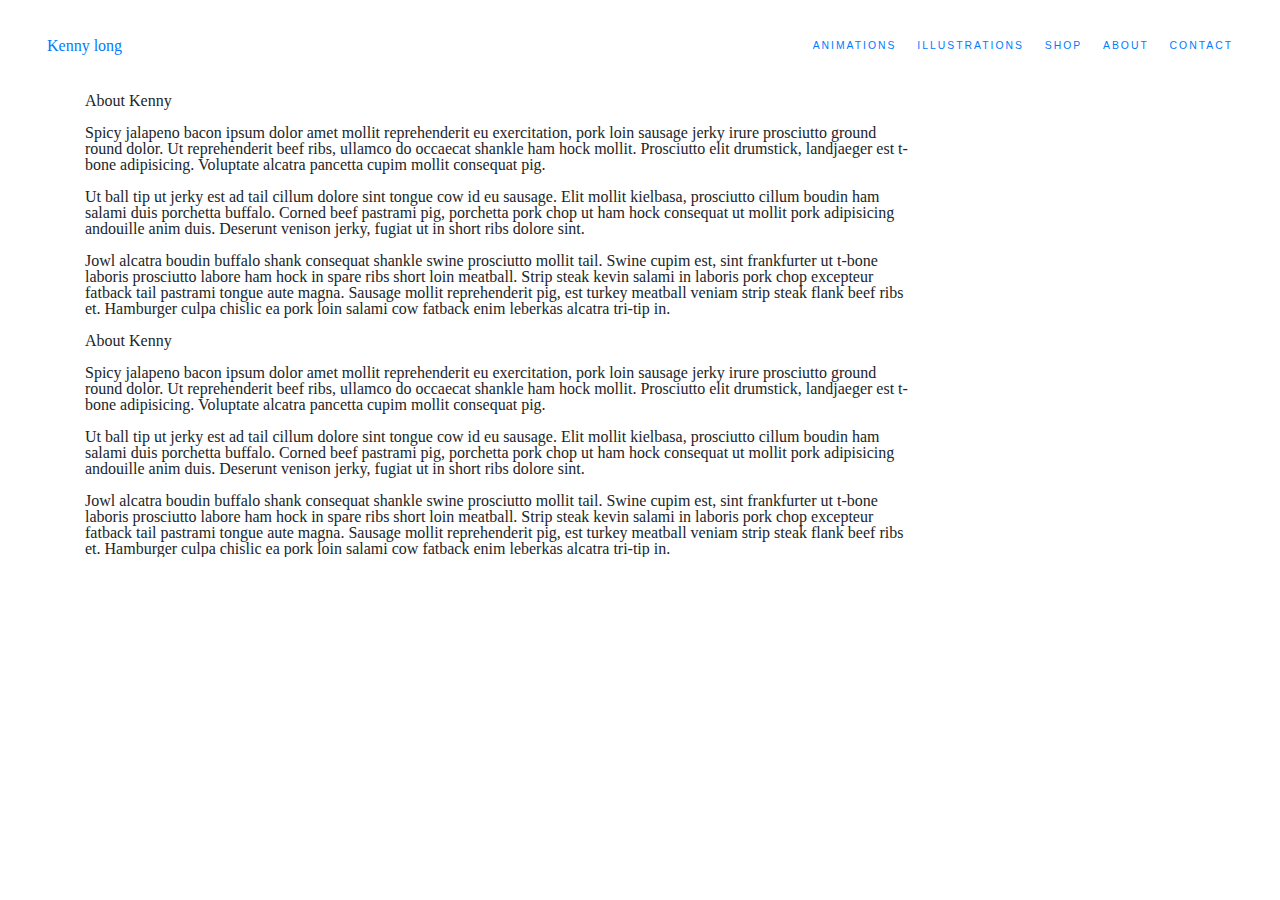
<file: about.html>
<!DOCTYPE html>
<html lang="en-us">
<head>
  <meta charset="utf-8" />
  <meta http-equiv="X-UA-Compatible" content="IE=edge">
  <meta name="viewport" content="width=device-width,initial-scale=1,maximum-scale=1,user-scalable=no">
  <!-- Title, Description &Flavicon -->
  <title>Kenny Long</title>
  <!-- <meta name="description" content="Kenny Long artist"> -->
  <!-- <link rel="shortcut icon" href="kenny long flavicon" type="image/x-icon"> -->

  <!-- Bootstrap styles -->
  <link rel="stylesheet" href="https://stackpath.bootstrapcdn.com/bootstrap/4.3.1/css/bootstrap.min.css" integrity="sha384-ggOyR0iXCbMQv3Xipma34MD+dH/1fQ784/j6cY/iJTQUOhcWr7x9JvoRxT2MZw1T" crossorigin="anonymous">
  <!-- FeatherLight Styles -->
  <link rel="stylesheet" type="text/css" media="screen" href="assets/css/featherlight.css"/>
  <link rel="stylesheet" type="text/css" media="screen" href="assets/css/featherlight.gallery.css"/>
  <!-- Custom Styles -->
  <link rel="stylesheet" type="text/css" media="screen" href="assets/css/style.css" />
  <link rel="stylesheet" type="text/css" media="screen" href="assets/css/reset.css" />

</head>

<body >
    <div id="myNav" class="overlay">
        <a href="javascript:void(0)" class="closebtn" onclick="closeNav()">&times;</a>
        <div class="overlay-content">
            <a href="/animations/personalA.html">Animations</a>
            <a href="/illustrations/personalI.html">Illustrations</a>
            <a href="shop.html">Shop</a>
            <a href="about.html">About</a>
        </div>
    </div>
    <!-- Page wrapper -->
    <div class="container-fluid">
        <header id="header">
            <div class="header-inner">
                <div id="logo">
                    <a href="/">
                        Kenny long
                    </a>
                </div>
                <div class="menu-toggle">
                        <span style="font-size:30px;cursor:pointer;" onclick="openNav()">&#9776;</span>
                </div>
                <nav id="main-navigation">
                    <ul>
                        <li class="dropdown">
                            <a href="/animations/personalA.html">Animations</a>
                            <ul>
                                <li>
                                    <a href="/animations/personalA.html">Personal</a>
                                </li>
                                <li>
                                    <a href="/animations/commisionsA.html">Commisions</a>
                                </li>
                            </ul>
                        </li>
                        <li class="dropdown">
                            <a href="/illustrations/personalI.html">Illustrations</a>
                            <ul>
                                <li><a href="/illustrations/personalI.html">Personal</a></li>
                                <li><a href="/illustrations/commisionsI.html">Commisions</a></li>
                            </ul>
                        </li>
                        <li><a href="/shop.html">Shop</a></li>
                        <li><a href="/about.html">About</a></li>
                        <li><a href="/contact.html">Contact</a></li>
                    </ul>
                </nav>
            </div>
        </header>
        <div class="container">
            <!-- <div class="header-push"></div> -->
            <div class="row">
                <div class="col-sm-12 col-md-8 col-lg-9">
                    <div class="row">
                        <div class="col-sm-12">
                            <h1>About Kenny</h1>
                            <br>
                            <p>Spicy jalapeno bacon ipsum dolor amet mollit reprehenderit eu exercitation, pork loin sausage jerky irure prosciutto ground round dolor. Ut reprehenderit beef ribs, ullamco do occaecat shankle ham hock mollit. Prosciutto elit drumstick, landjaeger est t-bone adipisicing. Voluptate alcatra pancetta cupim mollit consequat pig.</p>
                            <br>
                            <p>Ut ball tip ut jerky est ad tail cillum dolore sint tongue cow id eu sausage. Elit mollit kielbasa, prosciutto cillum boudin ham salami duis porchetta buffalo. Corned beef pastrami pig, porchetta pork chop ut ham hock consequat ut mollit pork adipisicing andouille anim duis. Deserunt venison jerky, fugiat ut in short ribs dolore sint.</p>
                            <br>
                            <p>Jowl alcatra boudin buffalo shank consequat shankle swine prosciutto mollit tail. Swine cupim est, sint frankfurter ut t-bone laboris prosciutto labore ham hock in spare ribs short loin meatball. Strip steak kevin salami in laboris pork chop excepteur fatback tail pastrami tongue aute magna. Sausage mollit reprehenderit pig, est turkey meatball veniam strip steak flank beef ribs et. Hamburger culpa chislic ea pork loin salami cow fatback enim leberkas alcatra tri-tip in.</p>
                        </div>
                    </div>
                    <br>
                    <div class="row">
                            <div class="col-sm-12">
                                <h1>About Kenny</h1>
                                <br>
                                <p>Spicy jalapeno bacon ipsum dolor amet mollit reprehenderit eu exercitation, pork loin sausage jerky irure prosciutto ground round dolor. Ut reprehenderit beef ribs, ullamco do occaecat shankle ham hock mollit. Prosciutto elit drumstick, landjaeger est t-bone adipisicing. Voluptate alcatra pancetta cupim mollit consequat pig.</p>
                                <br>
                                <p>Ut ball tip ut jerky est ad tail cillum dolore sint tongue cow id eu sausage. Elit mollit kielbasa, prosciutto cillum boudin ham salami duis porchetta buffalo. Corned beef pastrami pig, porchetta pork chop ut ham hock consequat ut mollit pork adipisicing andouille anim duis. Deserunt venison jerky, fugiat ut in short ribs dolore sint.</p>
                                <br>
                                <p>Jowl alcatra boudin buffalo shank consequat shankle swine prosciutto mollit tail. Swine cupim est, sint frankfurter ut t-bone laboris prosciutto labore ham hock in spare ribs short loin meatball. Strip steak kevin salami in laboris pork chop excepteur fatback tail pastrami tongue aute magna. Sausage mollit reprehenderit pig, est turkey meatball veniam strip steak flank beef ribs et. Hamburger culpa chislic ea pork loin salami cow fatback enim leberkas alcatra tri-tip in.</p>
                            </div>
                        </div>
                
                </div>
                <div class="col-sm-12 col-md-4 col-lg-3">
                    <div class="instagram-feed-md-lg">
                        <iframe src="//lightwidget.com/widgets/8f4c69a985715436abf75d7e78a9ab41.html" scrolling="no" allowtransparency="true" class="lightwidget-widget" style="width:100%;border:0;overflow:hidden;"></iframe>            
                    </div>
                    <div class="feed-sm">
                        <iframe src="//lightwidget.com/widgets/adb951b86b615f5c8d697bc6b9cd5d0d.html" scrolling="no" allowtransparency="true" class="lightwidget-widget" style="width:100%;border:0;overflow:hidden;"></iframe>
                    </div>
                </div>
        

    </div>



<!-- Bootstrap JS -->
<script src="https://code.jquery.com/jquery-3.3.1.slim.min.js" integrity="sha384-q8i/X+965DzO0rT7abK41JStQIAqVgRVzpbzo5smXKp4YfRvH+8abtTE1Pi6jizo" crossorigin="anonymous"></script>
<script src="https://cdnjs.cloudflare.com/ajax/libs/popper.js/1.14.7/umd/popper.min.js" integrity="sha384-UO2eT0CpHqdSJQ6hJty5KVphtPhzWj9WO1clHTMGa3JDZwrnQq4sF86dIHNDz0W1" crossorigin="anonymous"></script>
<script src="https://stackpath.bootstrapcdn.com/bootstrap/4.3.1/js/bootstrap.min.js" integrity="sha384-JjSmVgyd0p3pXB1rRibZUAYoIIy6OrQ6VrjIEaFf/nJGzIxFDsf4x0xIM+B07jRM" crossorigin="anonymous"></script>
<!-- Featherligh JS -->
<script src="assets/js/featherlight.js"></script>
<script src="assets/js/featherlight.gallery.js"></script>
<!-- LightWidget WIDGET -->
<script src="https://cdn.lightwidget.com/widgets/lightwidget.js"></script>


<script>
    function openNav() {
        document.getElementById("myNav").style.width = "100%";
    }
    
    function closeNav() {
        document.getElementById("myNav").style.width = "0%";
    }
</script>
</body>
</html>
</file>
<file: assets/css/style.css>
.container-fluid{
    position: relative;
    overflow: hidden;
    z-index: 1;
}
/***********STYLES FOR MAIN NAVIGATION/HEADER/LOGO *************/
#header{
    background: none;
    /* position: fixed;
    top: 0;
    right: 0; */
    width: 100%;
    padding: 1rem 2rem;
    z-index: 9;
}
#header a:hover {
    color: black;
}
#header li.dropdown ul::before {
    background: #ffffff;
}
.header-inner{
    display: -ms-flexbox;
    display: flex;
    -ms-flex-align: center;
    align-items: center;
    -ms-flex-pack: start;
    justify-content: flex-start;
    animation: .6s linear .1s both fadeIn;
}
#logo {
    display: -ms-flexbox;
    display: flex;
    position: relative;
    margin: 0;
    max-width: 250px;
    height: 100%;
    z-index: 2;
}
#main-navigation {
    display: none;
}
/* Nav DropDown */
#main-navigation>ul {
    display: -ms-flexbox;
    display: flex;
    -ms-flex-wrap: wrap;
    flex-wrap: wrap;
    -ms-flex-align: center;
    align-items: center;
    -ms-flex-pack: end;
    justify-content: flex-end;
    margin: 0;
    padding: 0;
    list-style: none;
}
#main-navigation>ul>li {
    position: relative;
}
ul li {
    line-height: 1.75;
}
#main-navigation ul li a {
    font-family: "Montserrat", Helvetica, sans-serif;
    font-weight: 500;
}
#main-navigation>ul>li a {
    display: block;
    position: relative;
    text-align: center;
    margin: 0 .65rem;
    padding: .5em 0;
    font-size: .65em;
    text-transform: uppercase;
    letter-spacing: 2px;
    transition: all .2s linear;
}
#main-navigation>ul>li ul {
    display: block;
    position: absolute;
    top: 100%;
    right: -.5rem;
    margin: 0;
    padding: .5rem;
    list-style: none;
    visibility: hidden;
    opacity: 0;
    font-size: 1em;
    transition: all .1s .4s linear;
}
#main-navigation>ul>li ul::before {
    content: '';
    position: absolute;
    top: 0;
    left: 0;
    width: 100%;
    height: 100%;
    -ms-transform: scale(0.9);
    transform: scale(0.9);
    opacity: 0;
    -ms-transform-origin: center center;
    transform-origin: center center;
    transition: transform 0.25s cubic-bezier(0.4, 0, 0, 1),opacity 0.2s linear;
}
.overlay {
    height: 100%;
    width: 0;
    position: fixed;
    z-index: 10;
    top: 0;
    left: 0;
    background-color: rgb(0,0,0);
    background-color: rgba(0,0,0, 0.9);
    overflow-x: hidden;
    transition: 0.5s;
  }
  
  .overlay-content {
    position: relative;
    top: 25%;
    width: 100%;
    text-align: center;
    margin-top: 30px;
  }
  
  .overlay a {
    padding: 8px;
    text-decoration: none;
    font-size: 36px;
    color: #818181;
    display: block;
    transition: 0.3s;
  }
  
  .overlay a:hover, .overlay a:focus {
    color: #f1f1f1;
  }
  
  .overlay .closebtn {
    position: absolute;
    top: 20px;
    right: 45px;
    font-size: 60px;
  }
.menu-toggle{
    position: relative;
    right: -80%
}

/* .header-push{
    min-height: 100px;
} */

/************ END NAVIGATION STYLES *****************/


/* MEDIA QUERIES */

@media (min-width: 820px){
    #header {
        right: 0 !important;
    }
    #logo {
        -ms-flex-direction: column;
        flex-direction: column;
        -ms-flex-align: start;
        align-items: flex-start;
        max-width: 100%;
        min-width: 0;
    }
    .menu-toggle {
        display: none;
    }
    #main-navigation {
        display: -ms-flexbox !important;
        display: flex !important;
        -ms-flex-direction: column;
        flex-direction: column;
        -ms-flex-align: end;
        align-items: flex-end;
        -ms-flex-pack: end;
        justify-content: flex-end;
        -ms-flex: 1 1 auto;
        flex: 1 1 auto;
        min-width: 0px;
        max-width: 100%;
        padding: 1rem 0;
    }
    #main-navigation>ul {
        margin-right: -.65rem;
    }
    #main-navigation>ul>li.dropdown:hover ul {
        visibility: visible;
        opacity: 1;
        transition-delay: 0s;
        z-index: 2;
    }
    #main-navigation>ul>li.dropdown:hover ul::before {
        -ms-transform: none;
        transform: none;
        opacity: 1;
    }
    #main-navigation>ul>li.dropdown:hover ul li:nth-child(1) {
        transition-delay: .1s;
    }
    #myNav, .overlay, .overlay-content{
        display: none !important;
    }
}
@media (min-width: 768px){
    .feed-sm{
        display:none;
    }
}
@media (max-width: 767px){
    .instagram-feed-md-lg{
        display:none;
    }
}
@media screen and (max-height: 450px) {
    .overlay a {font-size: 20px}
    .overlay .closebtn {
    font-size: 40px;
    top: 15px;
    right: 35px;
    }
  }
</file>
<file: assets/css/featherlight.css>
/**
 * Featherlight – ultra slim jQuery lightbox
 * Version 1.7.13 - http://noelboss.github.io/featherlight/
 *
 * Copyright 2018, Noël Raoul Bossart (http://www.noelboss.com)
 * MIT Licensed.
**/

html.with-featherlight {
	/* disable global scrolling when featherlights are visible */
	overflow: hidden;
}

.featherlight {
	display: none;

	/* dimensions: spanning the background from edge to edge */
	position:fixed;
	top: 0; right: 0; bottom: 0; left: 0;
	z-index: 2147483647; /* z-index needs to be >= elements on the site. */

	/* position: centering content */
	text-align: center;

	/* insures that the ::before pseudo element doesn't force wrap with fixed width content; */
	white-space: nowrap;

	/* styling */
	cursor: pointer;
	background: #333;
	/* IE8 "hack" for nested featherlights */
	background: rgba(0, 0, 0, 0);
}

/* support for nested featherlights. Does not work in IE8 (use JS to fix) */
.featherlight:last-of-type {
	background: rgba(0, 0, 0, 0.8);
}

.featherlight:before {
	/* position: trick to center content vertically */
	content: '';
	display: inline-block;
	height: 100%;
	vertical-align: middle;
}

.featherlight .featherlight-content {
	/* make content container for positioned elements (close button) */
	position: relative;

	/* position: centering vertical and horizontal */
	text-align: left;
	vertical-align: middle;
	display: inline-block;

	/* dimensions: cut off images */
	overflow: auto;
	padding: 25px 25px 0;
	border-bottom: 25px solid transparent;

	/* dimensions: handling large content */
	margin-left: 5%;
	margin-right: 5%;
	max-height: 95%;

	/* styling */
	background: #fff;
	cursor: auto;

	/* reset white-space wrapping */
	white-space: normal;
}

/* contains the content */
.featherlight .featherlight-inner {
	/* make sure its visible */
	display: block;
}

/* don't show these though */
.featherlight script.featherlight-inner,
.featherlight link.featherlight-inner,
.featherlight style.featherlight-inner {
	display: none;
}

.featherlight .featherlight-close-icon {
	/* position: centering vertical and horizontal */
	position: absolute;
	z-index: 9999;
	top: 0;
	right: 0;

	/* dimensions: 25px x 25px */
	line-height: 25px;
	width: 25px;

	/* styling */
	cursor: pointer;
	text-align: center;
	font-family: Arial, sans-serif;
	background: #fff; /* Set the background in case it overlaps the content */
	background: rgba(255, 255, 255, 0.3);
	color: #000;
	border: none;
	padding: 0;
}

/* See http://stackoverflow.com/questions/16077341/how-to-reset-all-default-styles-of-the-html5-button-element */
.featherlight .featherlight-close-icon::-moz-focus-inner {
	border: 0;
	padding: 0;
}

.featherlight .featherlight-image {
	/* styling */
	width: 100%;
}


.featherlight-iframe .featherlight-content {
	/* removed the border for image croping since iframe is edge to edge */
	border-bottom: 0;
	padding: 0;
	-webkit-overflow-scrolling: touch;
}

.featherlight iframe {
	/* styling */
	border: none;
}

.featherlight * { /* See https://github.com/noelboss/featherlight/issues/42 */
	-webkit-box-sizing: border-box;
	-moz-box-sizing: border-box;
	box-sizing: border-box;
}

/* handling phones and small screens */
@media only screen and (max-width: 1024px) {
	.featherlight .featherlight-content {
		/* dimensions: maximize lightbox with for small screens */
		margin-left: 0;
		margin-right: 0;
		max-height: 98%;

		padding: 10px 10px 0;
		border-bottom: 10px solid transparent;
	}
}

/* hide non featherlight items when printing */
@media print {
	html.with-featherlight > * > :not(.featherlight) {
		display: none;
	}
}
</file>
<file: assets/css/featherlight.gallery.css>
/**
 * Featherlight Gallery – an extension for the ultra slim jQuery lightbox
 * Version 1.7.13 - http://noelboss.github.io/featherlight/
 *
 * Copyright 2018, Noël Raoul Bossart (http://www.noelboss.com)
 * MIT Licensed.
**/

.featherlight-next,
.featherlight-previous {
	display: block;
	position: absolute;
	top: 25px;
	right: 25px;
	bottom: 0;
	left: 80%;
	cursor: pointer;
	/* preventing text selection */
	-webkit-touch-callout: none;
	-webkit-user-select: none;
	-khtml-user-select: none;
	-moz-user-select: none;
	-ms-user-select: none;
	user-select: none;
	/* IE9 hack, otherwise navigation doesn't appear */
	background: rgba(0,0,0,0);
}

.featherlight-previous {
	left: 25px;
	right: 80%;
}

.featherlight-next:hover,
.featherlight-previous:hover {
	background: rgba(255,255,255,0.25);
}


.featherlight-next span,
.featherlight-previous span {
	display: none;
	position: absolute;

	top: 50%;
	left: 5%;
	width: 82%;

	/* center horizontally */
	text-align: center;

	font-size: 80px;
	line-height: 80px;

	/* center vertically */
	margin-top: -40px;

	text-shadow: 0px 0px 5px #fff;
	color: #fff;
	font-style: normal;
	font-weight: normal;
}
.featherlight-next span {
	right: 5%;
	left: auto;
}


.featherlight-next:hover span,
.featherlight-previous:hover span {
	display: inline-block;
}

.featherlight-swipe-aware .featherlight-next,
.featherlight-swipe-aware .featherlight-previous {
	display: none;
}

/* Hide navigation while loading */
.featherlight-loading .featherlight-previous, .featherlight-loading .featherlight-next {
	display:none;
}

/* Hide navigation in case of single image */
.featherlight-first-slide.featherlight-last-slide .featherlight-previous,
.featherlight-first-slide.featherlight-last-slide .featherlight-next {
	display:none;
}


/* Always display arrows on touch devices */
@media only screen and (max-device-width: 1024px){
	.featherlight-next:hover,
	.featherlight-previous:hover {
		background: none;
	}
	.featherlight-next span,
	.featherlight-previous span {
		display: block;
	}
}

/* handling phones and small screens */
@media only screen and (max-width: 1024px) {
	.featherlight-next,
	.featherlight-previous {
		top: 10px;
		right: 10px;
		left: 85%;
	}

	.featherlight-previous {
		left: 10px;
		right: 85%;
	}

	.featherlight-next span,
	.featherlight-previous span {
		margin-top: -30px;
		font-size: 40px;
	}
}
</file>
